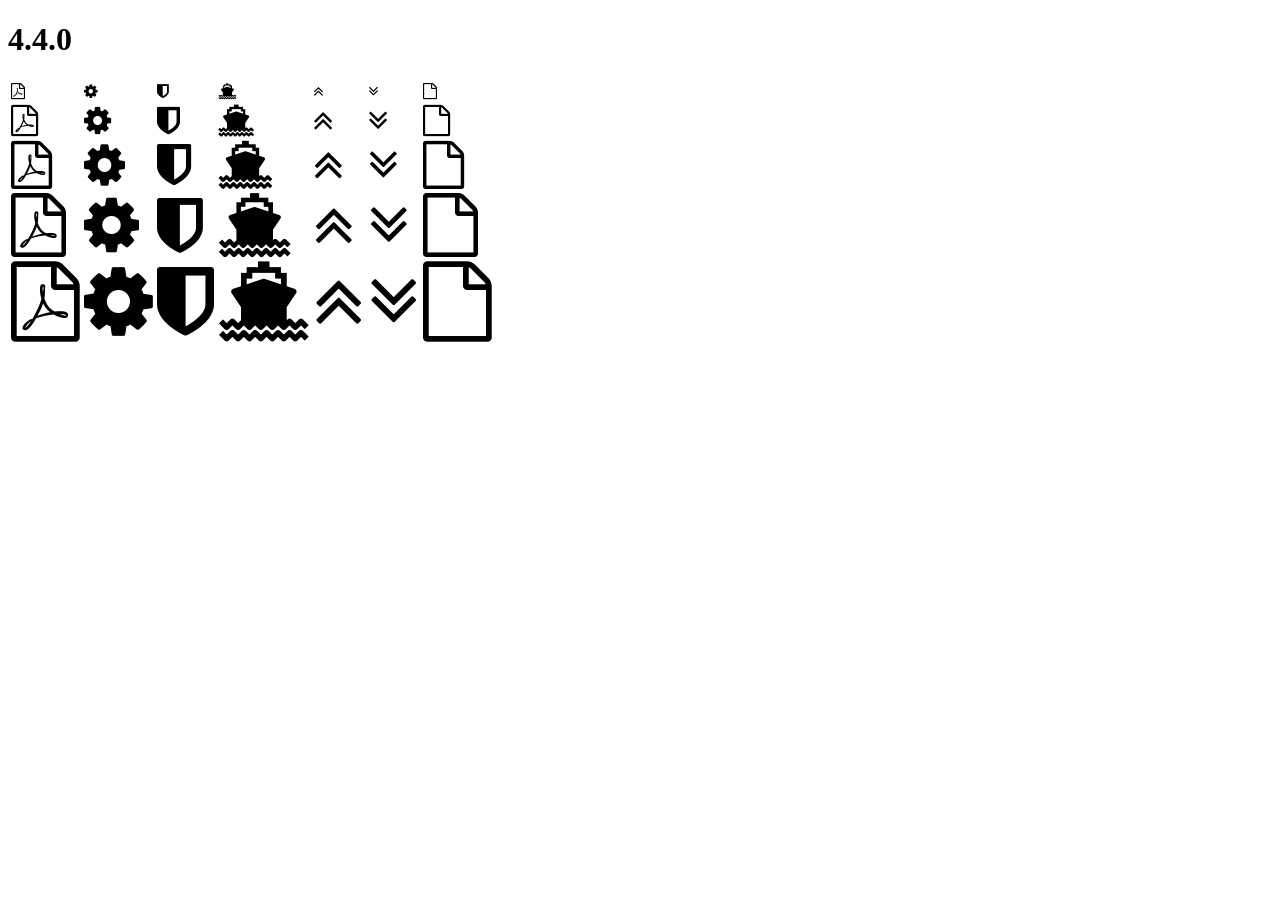
<file: static/base/fonts/4.4.0/index.html>
<!DOCTYPE html>
<html>
  <head>
    <link rel="stylesheet" href="https://maxcdn.bootstrapcdn.com/font-awesome/4.4.0/css/font-awesome.css" />
  </head>

  <body>
    <h1>4.4.0</h1>
    <table>
      <tr>
        <td><i class="fa fa-1x fa-file-pdf-o"></i></td>
        <td><i class="fa fa-1x fa-cog"></i></td>
        <td><i class="fa fa-1x fa-shield"></i></td>
        <td><i class="fa fa-1x fa-ship"></i></td>
        <td><i class="fa fa-1x fa-angle-double-up"></i></td>
        <td><i class="fa fa-1x fa-angle-double-down"></i></td>
        <td><i class="fa fa-1x fa-file-o"></i></td>
      </tr>
      <tr>
        <td><i class="fa fa-2x fa-file-pdf-o"></i></td>
        <td><i class="fa fa-2x fa-cog"></i></td>
        <td><i class="fa fa-2x fa-shield"></i></td>
        <td><i class="fa fa-2x fa-ship"></i></td>
        <td><i class="fa fa-2x fa-angle-double-up"></i></td>
        <td><i class="fa fa-2x fa-angle-double-down"></i></td>
        <td><i class="fa fa-2x fa-file-o"></i></td>
      </tr>
      <tr>
        <td><i class="fa fa-3x fa-file-pdf-o"></i></td>
        <td><i class="fa fa-3x fa-cog"></i></td>
        <td><i class="fa fa-3x fa-shield"></i></td>
        <td><i class="fa fa-3x fa-ship"></i></td>
        <td><i class="fa fa-3x fa-angle-double-up"></i></td>
        <td><i class="fa fa-3x fa-angle-double-down"></i></td>
        <td><i class="fa fa-3x fa-file-o"></i></td>
      </tr>
      <tr>
        <td><i class="fa fa-4x fa-file-pdf-o"></i></td>
        <td><i class="fa fa-4x fa-cog"></i></td>
        <td><i class="fa fa-4x fa-shield"></i></td>
        <td><i class="fa fa-4x fa-ship"></i></td>
        <td><i class="fa fa-4x fa-angle-double-up"></i></td>
        <td><i class="fa fa-4x fa-angle-double-down"></i></td>
        <td><i class="fa fa-4x fa-file-o"></i></td>
      </tr>
      <tr>
        <td><i class="fa fa-5x fa-file-pdf-o"></i></td>
        <td><i class="fa fa-5x fa-cog"></i></td>
        <td><i class="fa fa-5x fa-shield"></i></td>
        <td><i class="fa fa-5x fa-ship"></i></td>
        <td><i class="fa fa-5x fa-angle-double-up"></i></td>
        <td><i class="fa fa-5x fa-angle-double-down"></i></td>
        <td><i class="fa fa-5x fa-file-o"></i></td>
      </tr>
    </table>
  </body>

</html>
</file>
